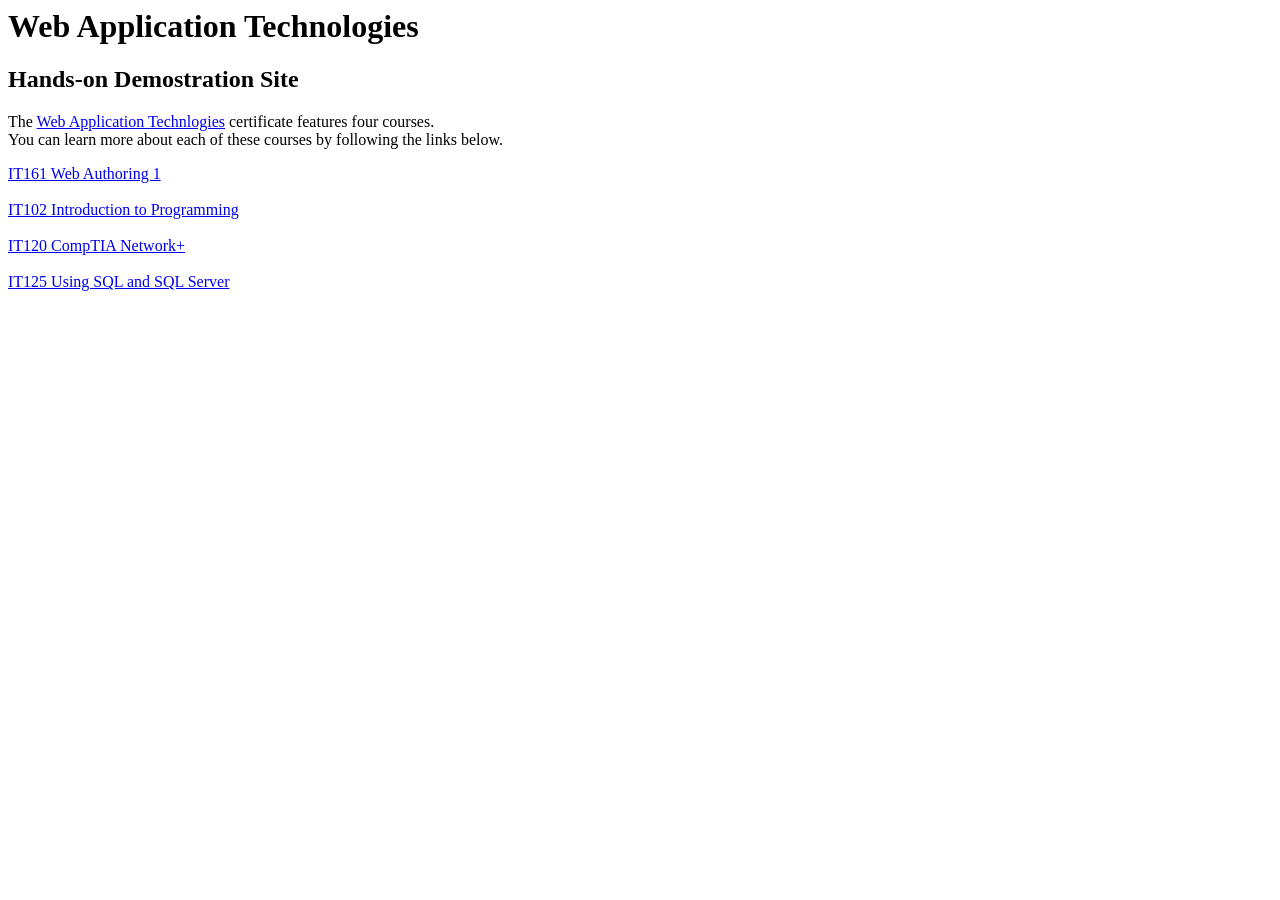
<file: Demo Web Site-6-10-20/index.html>
<html>
<head>
<title>Welcome to Web Application Technologes
</title>
</head>

<body>
<h1>Web Application Technologies</h1>
<h2>Hands-on Demostration Site</h2>

<p>The <a href="https://northseattle.edu/certificates/web-application-technologies-certificate">Web Application Technlogies</a> certificate features four courses. 
</br>You can learn more about each 
of these courses by following the links below.</p>
<a href="./IT161/IT161.html">IT161 Web Authoring 1</a>
</br></br>
<a href="./IT102/IT102.html">IT102 Introduction to Programming</a>
</br></br>
<a href="./IT120/IT120.html">IT120 CompTIA Network+</a>
</br></br>
<a href="./IT125/IT125.html">IT125 Using SQL and SQL Server</a>


</body>
</html>
</file>
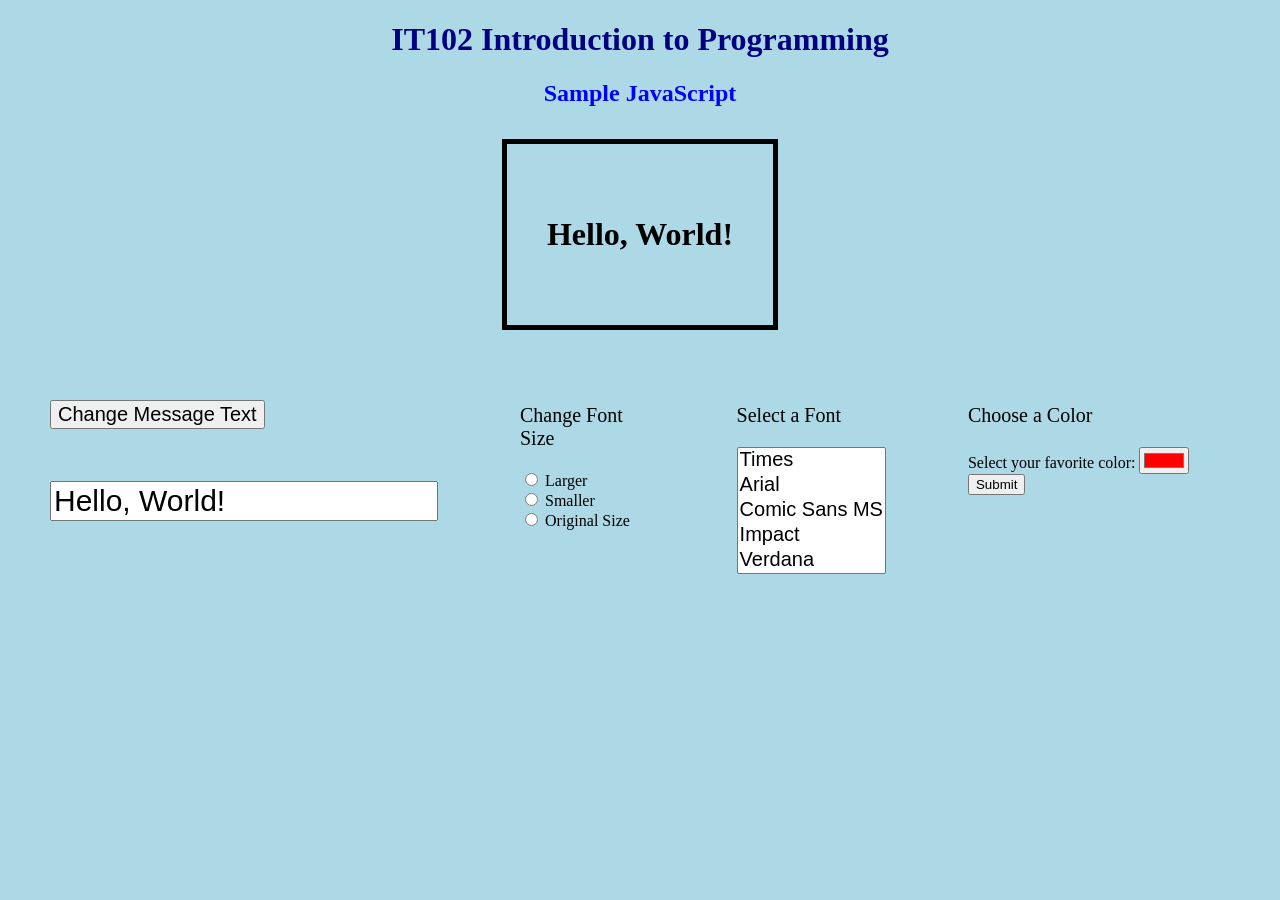
<file: Demo Web Site-6-10-20/IT102/IT102.html>
<!DOCTYPE html>
<!-- This page demostrates some coding techniques for IT102 Introduction to Programming -->

<html>

<head>

<title>
IT102 Introduction to Programming
</title>

<!-- "demostyle.css" is an external style sheet -->
<link id = "css" rel="stylesheet" type="text/css" href="demostyle.css">

<!-- "IT102demo.js" is an external script -->
<script src="IT102demo.js"></script>

</head>

<!-- This file, "IT102.html", is at the root of the Document Object Model -->
<body>

<h1>IT102 Introduction to Programming</h1>

<h2>Sample JavaScript</h2>


<table style="padding:10px; margin-left:auto; margin-right:auto;">
<tr>
<th>
<p id="msg" style="font-size:200%; font-family:verdana; text-align:center">Hello, World!</p>
</th>
</tr>
<table>


<table padding:100px border="0">
<tr>
<td>
<!-- The form action calls an external script -->
<!-- The button submits a new text -->
<p>
<button type="submit" onclick="changeMsg()" style="font-size:20px">Change Message Text</button>
</p>
<form name="theForm">
<br><br>
<input type="text" value="Hello, World!" style="font-size:30px;"></input>
</form>
<br><br>

</td>

<td>
<!-- The radio buttons control font size -->
<p style="font-size:20px">Change Font Size</p>
<input type="radio" id="larger" name="font-size" value="larger" onclick="increaseFontSize()">
<label for="larger">Larger</label><br>
<input type="radio" id="smaller" name="font-size" value="smaller" onclick="decreaseFontSize()">
<label for="smaller">Smaller</label><br>
<input type="radio" id="same" name="font-size" value="same" onclick="restoreFontSize()">
<label for="same">Original Size</label><br>
</td>

<td>
<!-- The menu selects a font-->
<p style="font-size:20px">Select a Font</p>
<select id="fontMenu" size="5" style="font-size:20px;" onchange="changeFontStyle();">
  <option value = "Times" style="font-size:20px;">Times</option>
  <option value = "Arial" style="font-size:20px;">Arial</option>
  <option value = "Comic Sans MS" style="font-size:20px;">Comic Sans MS</option>
  <option value = "Impact" style="font-size:20px;">Impact</option>
  <option value = "Verdana" style="font-size:20px;">Verdana</option>
</select>
</td>

<td>
<p style="font-size:20px">Choose a Color</p>
<label for="favcolor">Select your favorite color:</label>
<input type="color" id="favcolor" name="favcolor" value="#ff0000">
<input type="submit" value="Submit" onclick=changeColor();>
</td>
</tr>
</table>










  
</form>

</body>

</html>
</file>
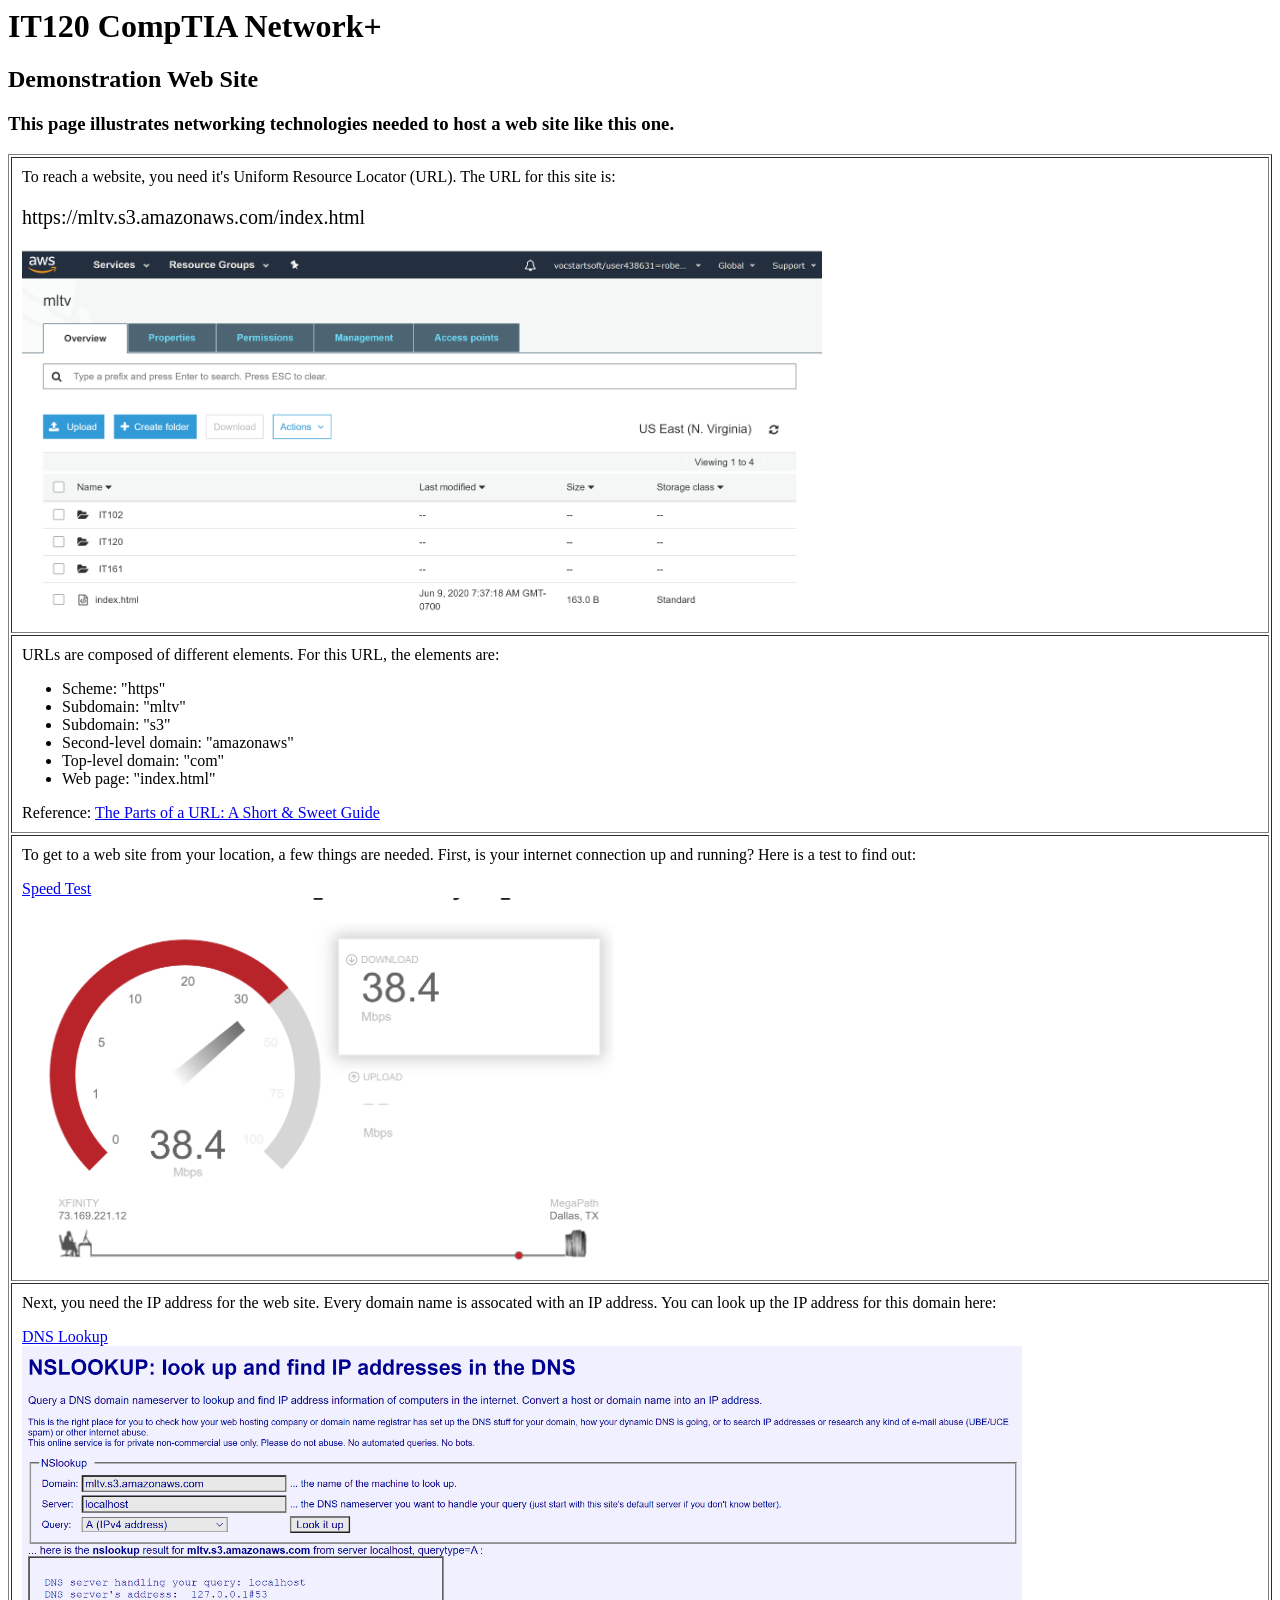
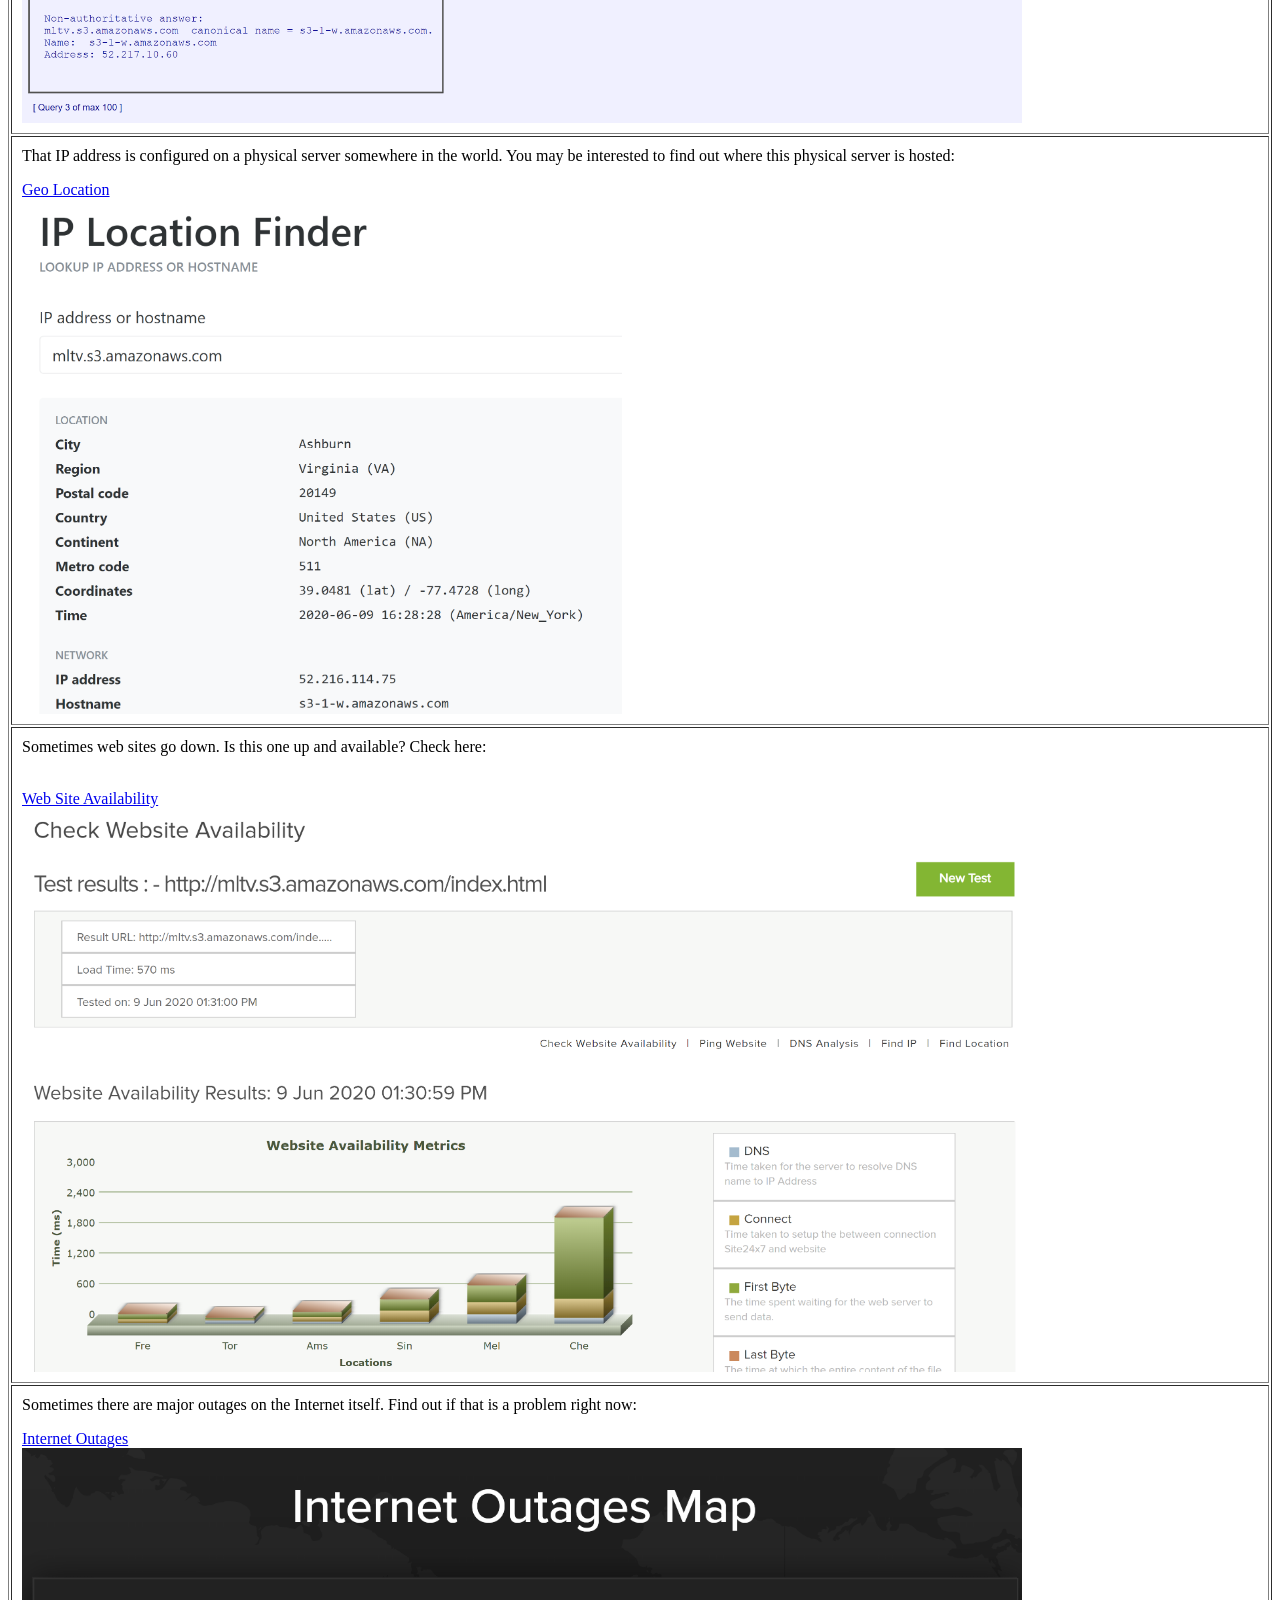
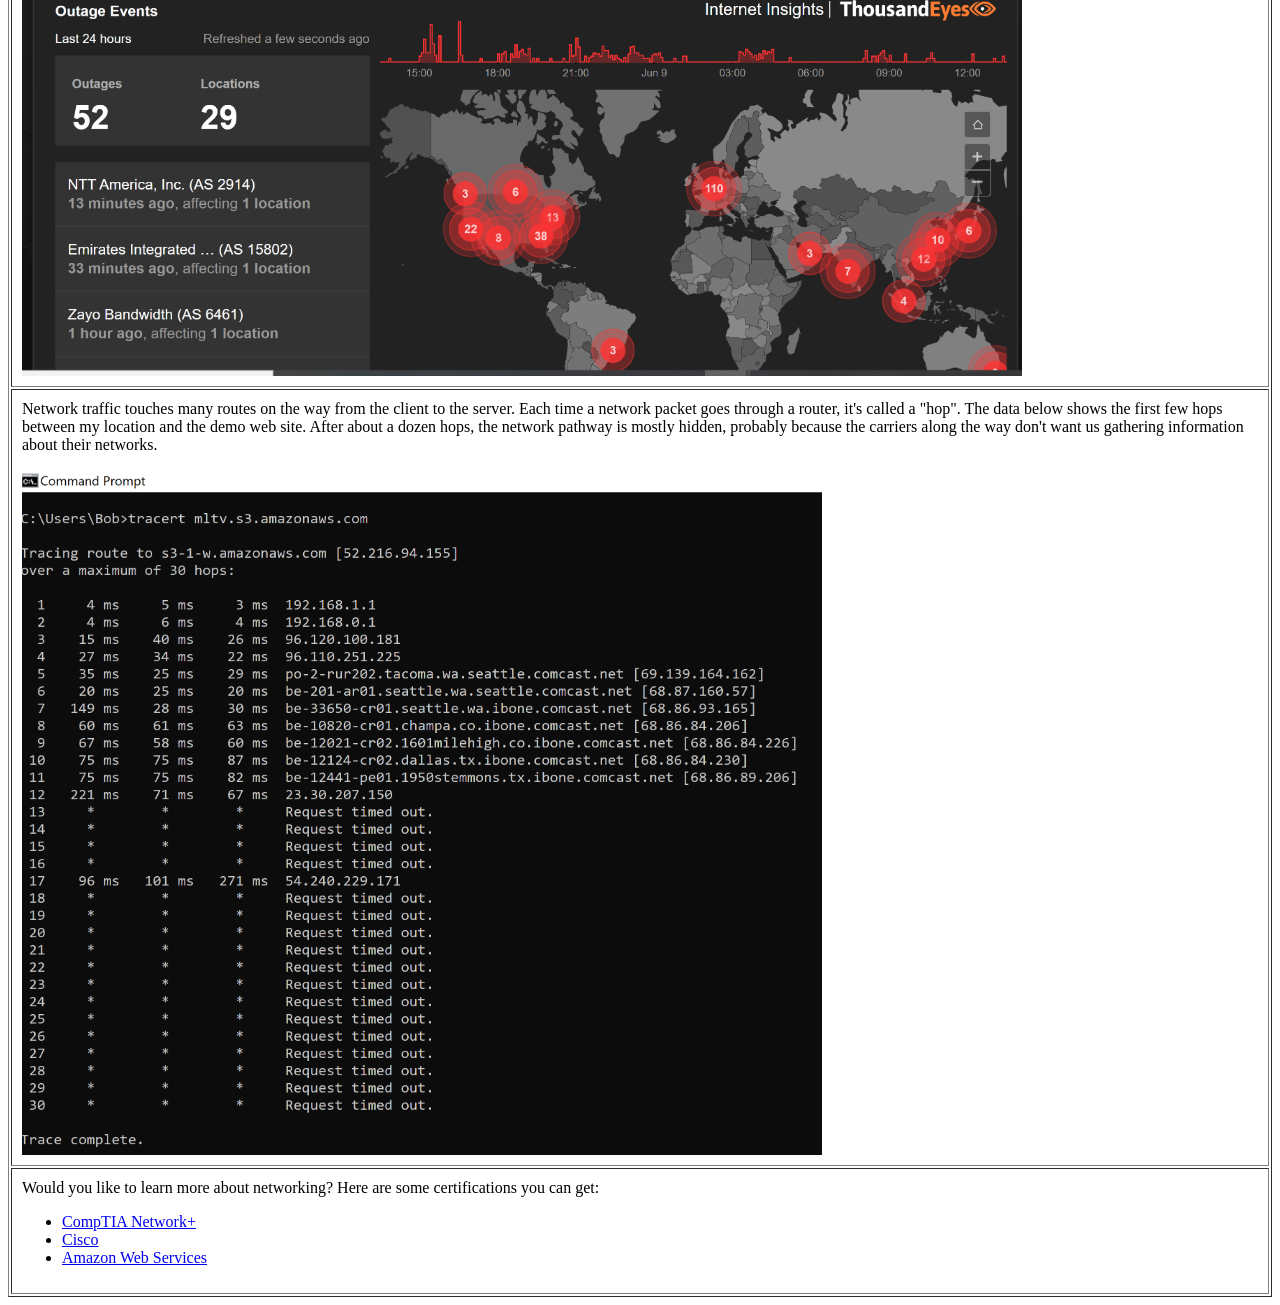
<file: Demo Web Site-6-10-20/IT120/IT120.html>
<html>
<head>
<title>IT120 CompTIA Network+
</title>
</head>
<body>
<h1>
IT120 CompTIA Network+
</h1>
<h2>
Demonstration Web Site
</h2>
<h3>
This page illustrates networking technologies needed to host a web site like this one. 
</h3>


<table border = "1" cellpadding="10">
<tr>
<td>
<p>
To reach a website, you need it's Uniform Resource Locator (URL). The URL for this site is: 

<p style="font-family:verdana; font-size:20px;">
https://mltv.s3.amazonaws.com/index.html
</p>
<img src = "./images/aws-s3.PNG" width="800" >

</td>
</tr>
<tr>
<td>
<p>
URLs are composed of different elements. For this URL, the elements are:

<ul>
<li>Scheme: "https" </li>
<li>Subdomain: "mltv" </li>
<li>Subdomain: "s3" </li>
<li>Second-level domain: "amazonaws" </li>
<li>Top-level domain: "com"</li>
<li>Web page: "index.html"</li>
</ul>
Reference: <a href = "https://blog.hubspot.com/marketing/parts-url">The Parts of a URL: A Short & Sweet Guide</a></br>

</td>
</tr>
<tr>
<td>
<p>To get to a web site from your location, a few things are needed. First, is your internet connection up and running? Here is a test to find out:
</p>
<a href =" https://www.speakeasy.net/speedtest/">Speed Test</a> </br>
<img src = "./images/SpeedTest.PNG" width="600" >
</td>
</tr>
<tr>
<td>
<p>Next, you need the IP address for the web site. Every domain name is assocated with an IP address. You can look up the IP address for this domain here:
</p>
<a href = "http://www.kloth.net/services/nslookup.php">DNS Lookup</a></br>
<img src = "./images/lookup.PNG" width="1000" >
</td>
</tr>
<tr>
<td>
<p>That IP address is configured on a physical server somewhere in the world. You may be interested to find out where this physical server is hosted:
</p>
<a href ="https://tools.keycdn.com/geo">Geo Location</a></br>
<img src = "./images/geo.PNG" width="600" >
</td>
</tr>
<tr>
<td>
<p>Sometimes web sites go down. Is this one up and available? Check here:</p></br>
<a href = "https://www.site24x7.com/check-website-availability.html">Web Site Availability</a></br>
<img src = "./images/availability.PNG" width="1000" >


</td>
</tr>
<tr>
<td>
<p>Sometimes there are major outages on the Internet itself. Find out if that is a problem right now:</p>
<a href = "https://www.thousandeyes.com/outages">Internet Outages</a></br>
<img src = "./images/outages.PNG" width="1000" >

</td>
</tr>
<tr>
<td>
<p>Network traffic touches many routes on the way from the client to the server. Each time a network packet goes 
through a router, it's called a "hop". The data below shows the first few hops between my location and
the demo web site. After about a dozen hops, the network pathway is mostly hidden, probably because the carriers
along the way don't want us gathering information about their networks. </p>

<img src = "./images/tracert.PNG" width="800" >

</td>
</tr>

<tr>
<td>
<p>Would you like to learn more about networking? Here are some certifications you can get:</p>
<ul>

<li><a href="https://www.comptia.org/landing/networkplus/index.html">CompTIA Network+</a></li>
<li><a href="https://www.cisco.com/c/en/us/training-events/training-certifications/certifications.html">Cisco</a></li>
<li><a href="https://aws.amazon.com/certification/">Amazon Web Services</a></li>
</td>
</tr>

</ul>






</ul>
</body>
</html>
</file>
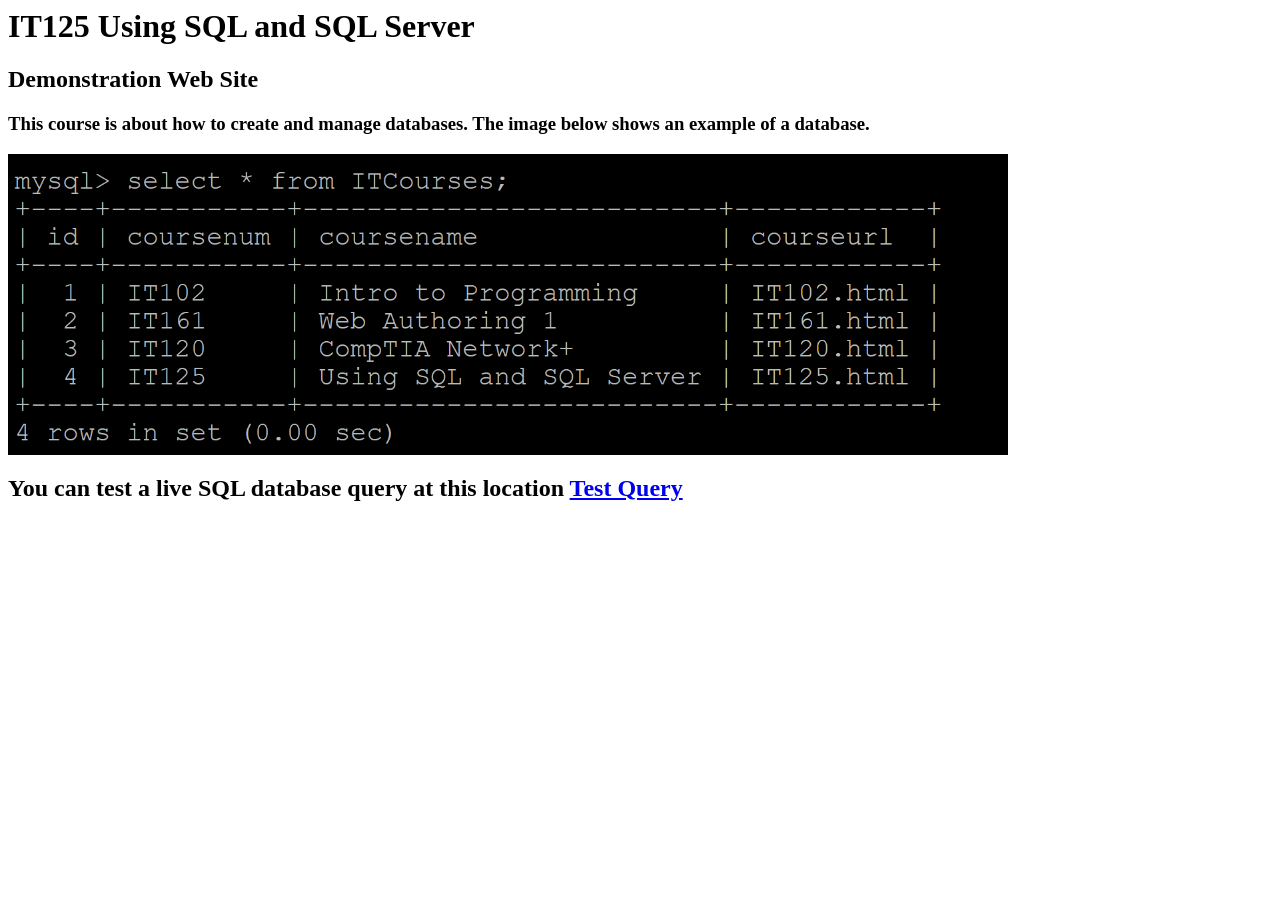
<file: Demo Web Site-6-10-20/IT125/IT125.html>
<html>
<head>
<title>IT125 Using SQL and SQL Server Demonstration Web Site
</title>
</head>
<body>
<h1>
IT125 Using SQL and SQL Server
</h1>
<h2>
Demonstration Web Site
</h2>
<h3>
This course is about how to create and manage databases. The image below shows an example of a database.
</h3>

<img src="select.PNG" width = "1000">

</ul>

<h2>You can test a live SQL database query at this location <a href ="http://54.85.92.85:5000/">Test Query</a></h2>
</body>
</html>
</file>
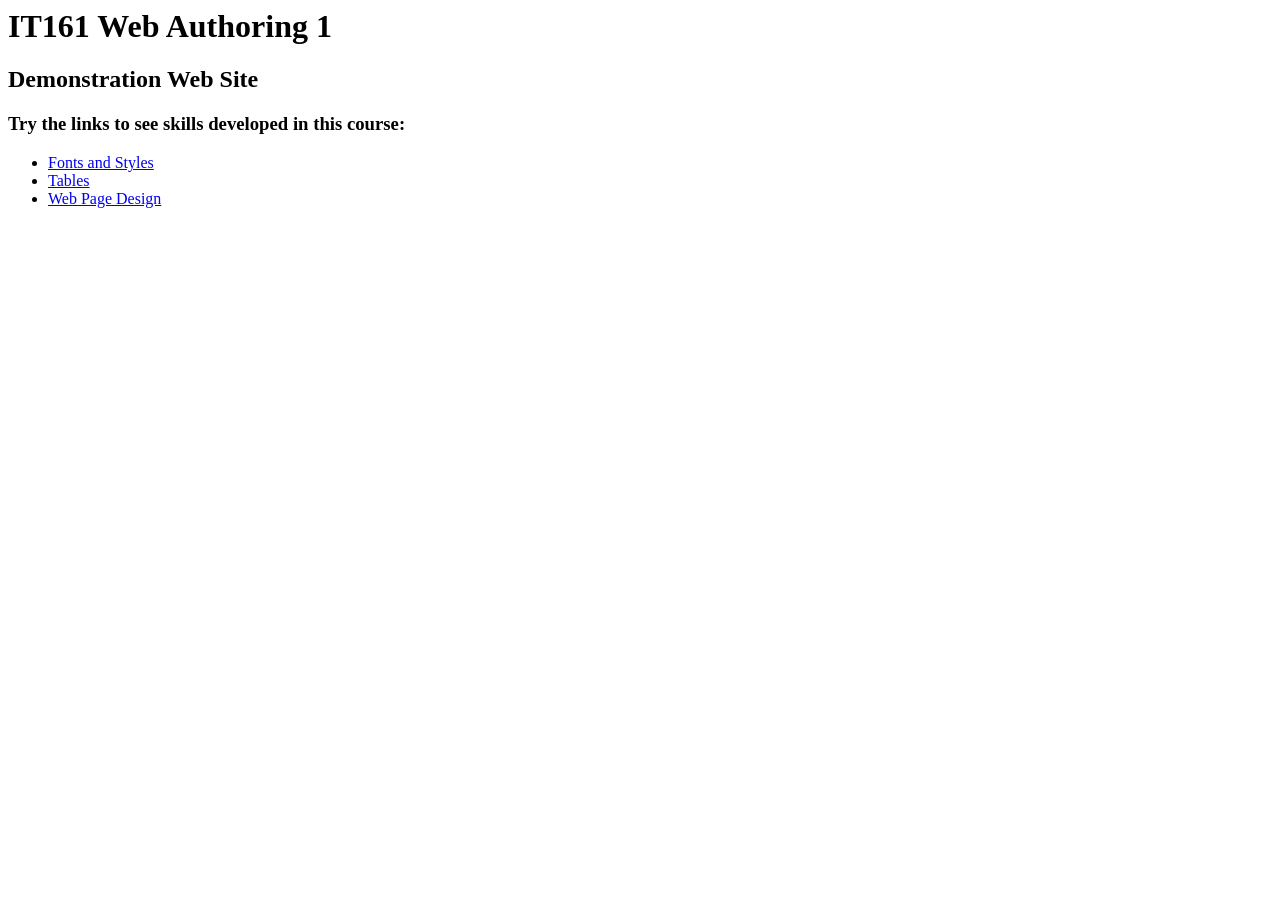
<file: Demo Web Site-6-10-20/IT161/IT161.html>
<html>
<head>
<title>IT161 Web Authoring 1 Demonstration Web Site
</title>
</head>
<body>
<h1>
IT161 Web Authoring 1
</h1>
<h2>
Demonstration Web Site
</h2>
<h3>
Try the links to see skills developed in this course:
</h3>
<ul>
<li><a href="./pages/hellofonts.html">Fonts and Styles</a></li>
<li><a href="./pages/hellotables.html">Tables</a></li>
<li><a href="./pages/hellodesign.html">Web Page Design</a></li>
</ul>
</body>
</html>
</file>
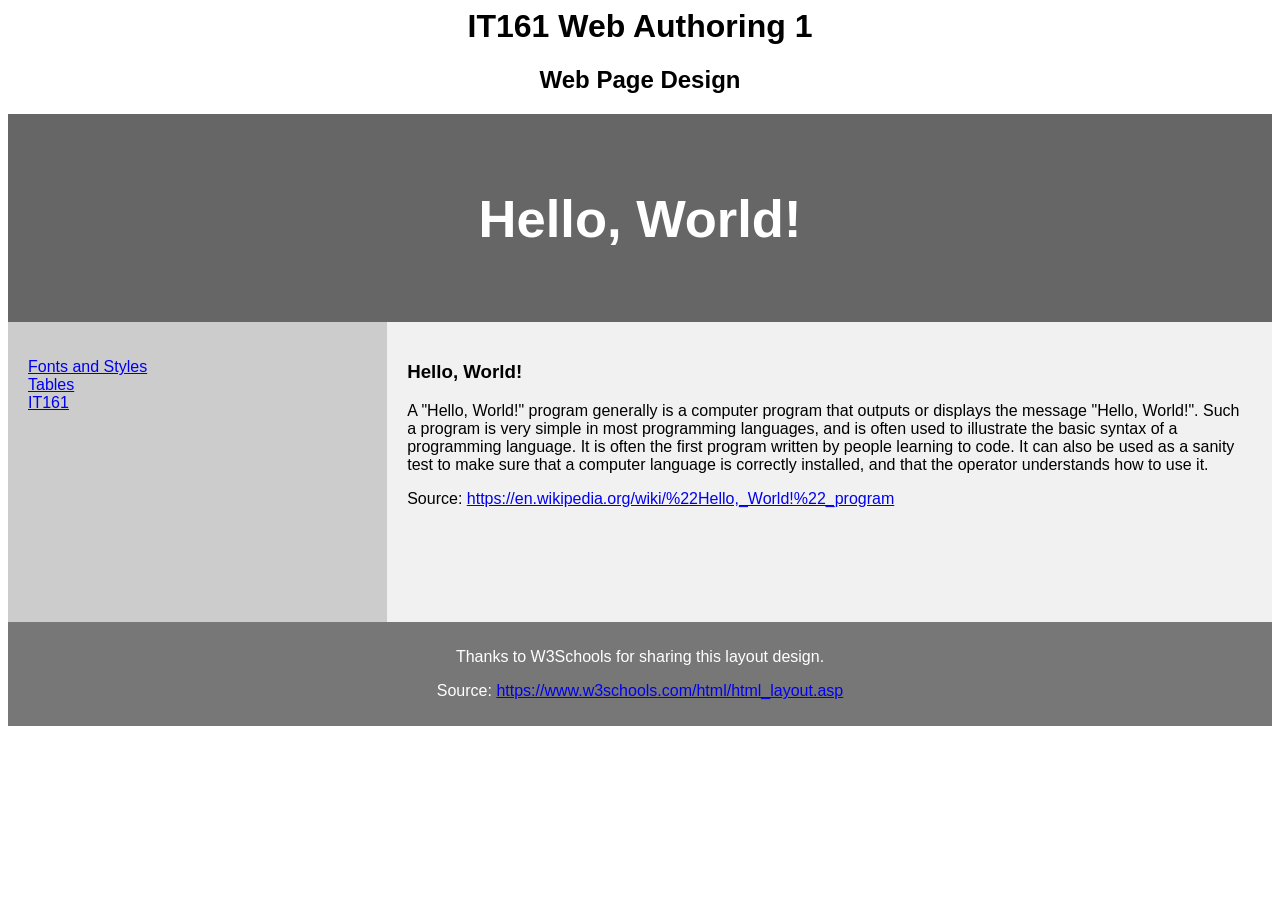
<file: Demo Web Site-6-10-20/IT161/pages/hellodesign.html>
<html>

<head>

<title>
IT161 Web Authoring 1 Web Page Design
</title>






<head>




<style>
* {
  box-sizing: border-box;
}

body {
  font-family: Arial, Helvetica, sans-serif;
}

/* Style the header */
header {
  background-color: #666;
  padding: 30px;
  text-align: center;
  font-size: 35px;
  color: white;
}

/* Create two columns/boxes that floats next to each other */
nav {
  float: left;
  width: 30%;
  height: 300px; /* only for demonstration, should be removed */
  background: #ccc;
  padding: 20px;
}

/* Style the list inside the menu */
nav ul {
  list-style-type: none;
  padding: 0;
}

article {
  float: left;
  padding: 20px;
  width: 70%;
  background-color: #f1f1f1;
  height: 300px; /* only for demonstration, should be removed */
}

/* Clear floats after the columns */
section:after {
  content: "";
  display: table;
  clear: both;
}

/* Style the footer */
footer {
  background-color: #777;
  padding: 10px;
  text-align: center;
  color: white;
}

/* Responsive layout - makes the two columns/boxes stack on top of each other instead of next to each other, on small screens */
@media (max-width: 600px) {
  nav, article {
    width: 100%;
    height: auto;
  }
}
</style>
</head>
<body>

<h1 style="text-align:center;">
IT161 Web Authoring 1
</h1>

<h2 style="text-align:center;">
Web Page Design
</h2>


<header>
  <h2>Hello, World!</h2>
</header>

<section>
  <nav>
    <ul>
      <li><a href="./hellofonts.html">Fonts and Styles</a></li>
      <li><a href="./hellotables.html">Tables</a></li>
      <li><a href="../IT161.html">IT161</a></li>
     
    </ul>
  </nav>
  
  <article>
    <h1>Hello, World!</h1>
    <p>A "Hello, World!" program generally is a computer program that outputs or displays the message "Hello, World!". Such a program is very simple in most programming languages, and is often used to illustrate the basic syntax of a programming language. It is often the first program written by people learning to code. It can also be used as a sanity test to make sure that a computer language is correctly installed, and that the operator understands how to use it.</p>
    <p>Source: <a href = "https://en.wikipedia.org/wiki/%22Hello,_World!%22_program">https://en.wikipedia.org/wiki/%22Hello,_World!%22_program</a>
  </article>
</section>

<footer>
  <p>Thanks to W3Schools for sharing this layout design.</p>
  <p>Source: <a href= "https://www.w3schools.com/html/html_layout.asp">https://www.w3schools.com/html/html_layout.asp</a>
</footer>

</body>
</html>
</file>
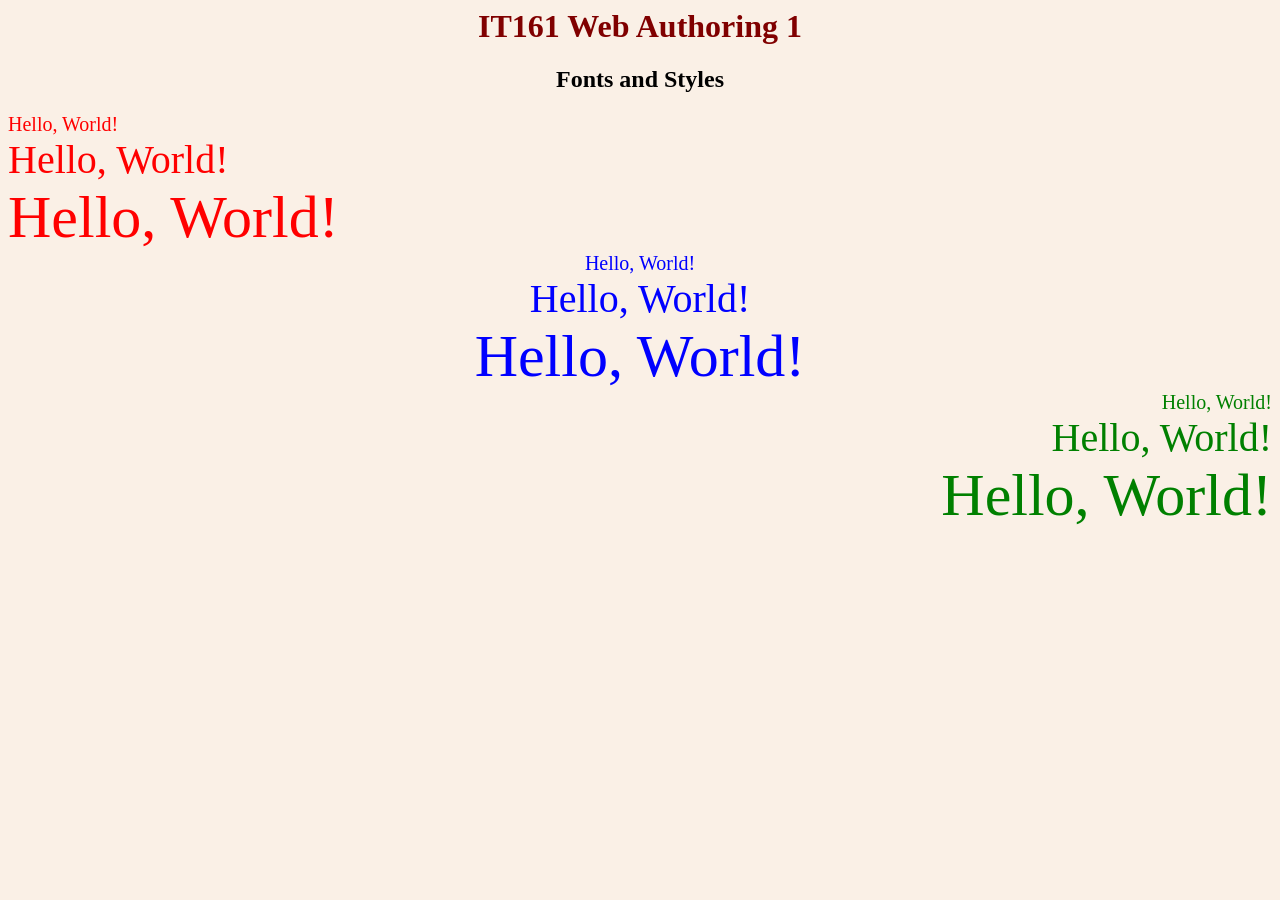
<file: Demo Web Site-6-10-20/IT161/pages/hellofonts.html>
<html>

<head>

<title>
IT161 Web Authoring 1 Fonts and Styles
</title>

<style>
body {
  background-color: linen;
}

h1 {
  color: maroon;
  margin-left: 0px;
}
</style>

</head>

<body>

<h1 style="text-align:center">
IT161 Web Authoring 1
</h1>

<h2 style="text-align:center">
Fonts and Styles
</h2>

<div style="color:red; font-size:20px">Hello, World!</div>
<div style="color:red; font-size:40px">Hello, World!</div>
<div style="color:red; font-size:60px">Hello, World!</div>

<div style="color:blue; font-size:20px; font-family:verdana; text-align:center">Hello, World!</div>
<div style="color:blue; font-size:40px; font-family:verdana; text-align:center">Hello, World!</div>
<div style="color:blue; font-size:60px; font-family:verdana; text-align:center">Hello, World!</div>

<div style="color:green; font-size:20px; font-family:cursive; text-align:right">Hello, World!</div>
<div style="color:green; font-size:40px; font-family:cursive; text-align:right">Hello, World!</div>
<div style="color:green; font-size:60px; font-family:cursive; text-align:right">Hello, World!</div>




</body>
</html>
</file>
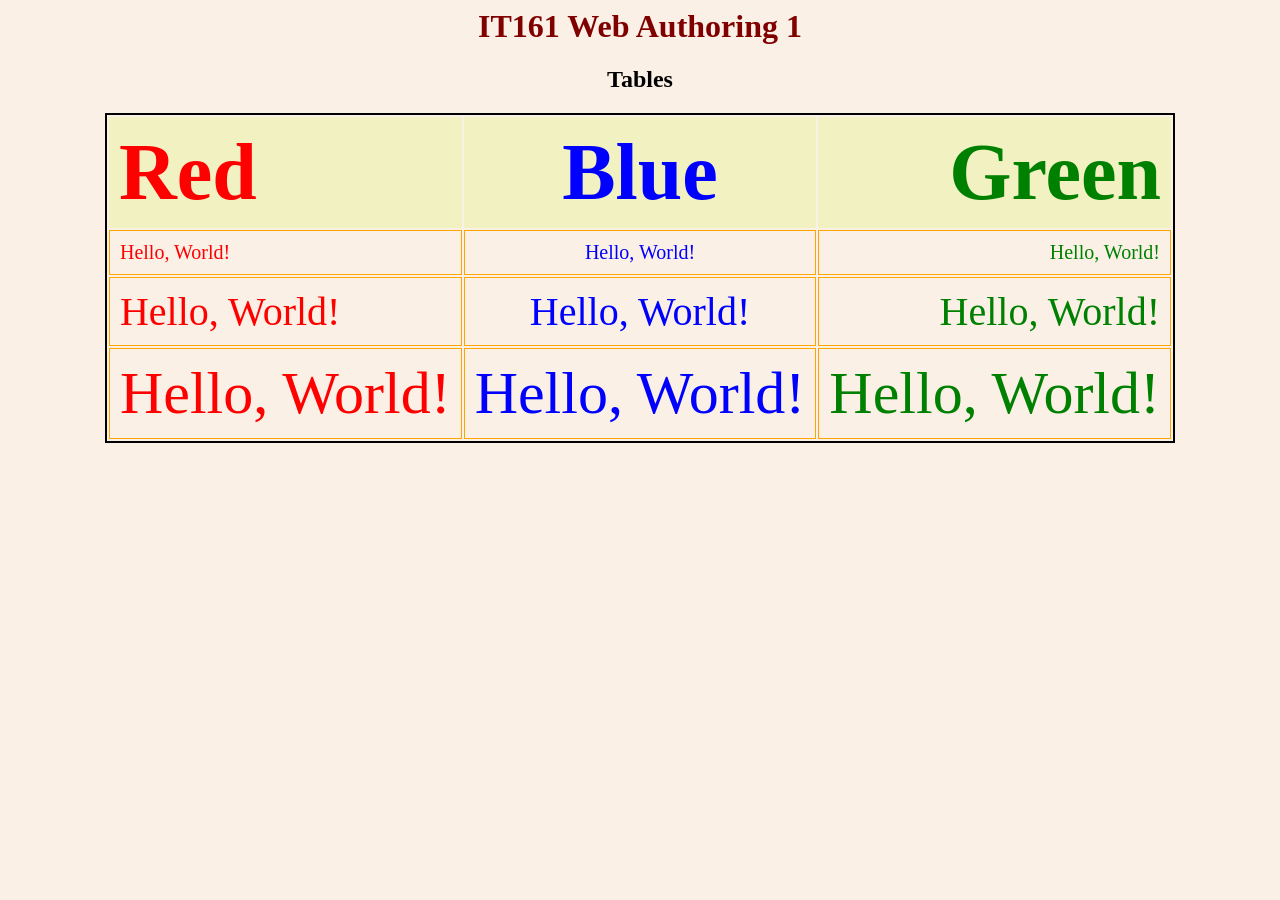
<file: Demo Web Site-6-10-20/IT161/pages/hellotables.html>
<html>

<head>

<title>
IT161 Web Authoring 1 Fonts and Styles
</title>

<style>
body {
  background-color: linen;
}

h1 {
  color: maroon;
  margin-left: 0px;
}
th {
  font-size:80px;
  padding: 10px;
}
td {
  padding: 10px;
  border: 1px solid orange;
}

th {
  padding: 10px;
  background-color: #f1f1c1;
}
</style>

</head>

<body>

<h1 style="text-align:center;">
IT161 Web Authoring 1
</h1>

<h2 style="text-align:center;">
Tables
</h2>

<table style="margin-left:auto;margin-right:auto;border:2px solid black">
<tr>
<th style="color:red; text-align:left;">Red</th>
<th style="color:blue; font-family:verdana; text-align:center;">Blue</th>
<th style="color:green; font-family:cursive; text-align:right;">Green</th>
</tr>
<tr>
<td style="color:red; font-size:20px">Hello, World!</td>
<td style="color:blue; font-size:20px; font-family:verdana; text-align:center;">Hello, World!</td>
<td style="color:green; font-size:20px; font-family:cursive; text-align:right;">Hello, World!</td>
</tr>
<td style="color:red; font-size:40px">Hello, World!</td>
<td style="color:blue; font-size:40px; font-family:verdana; text-align:center;">Hello, World!</td>
<td style="color:green; font-size:40px; font-family:cursive; text-align:right;">Hello, World!</td>
<tr>
<td style="color:red; font-size:60px">Hello, World!</td>
<td style="color:blue; font-size:60px; font-family:verdana; text-align:center;">Hello, World!</td>
<td style="color:green; font-size:60px; font-family:cursive; text-align:right;">Hello, World!</td>
</tr>

</table>

</body>
</html>
</file>
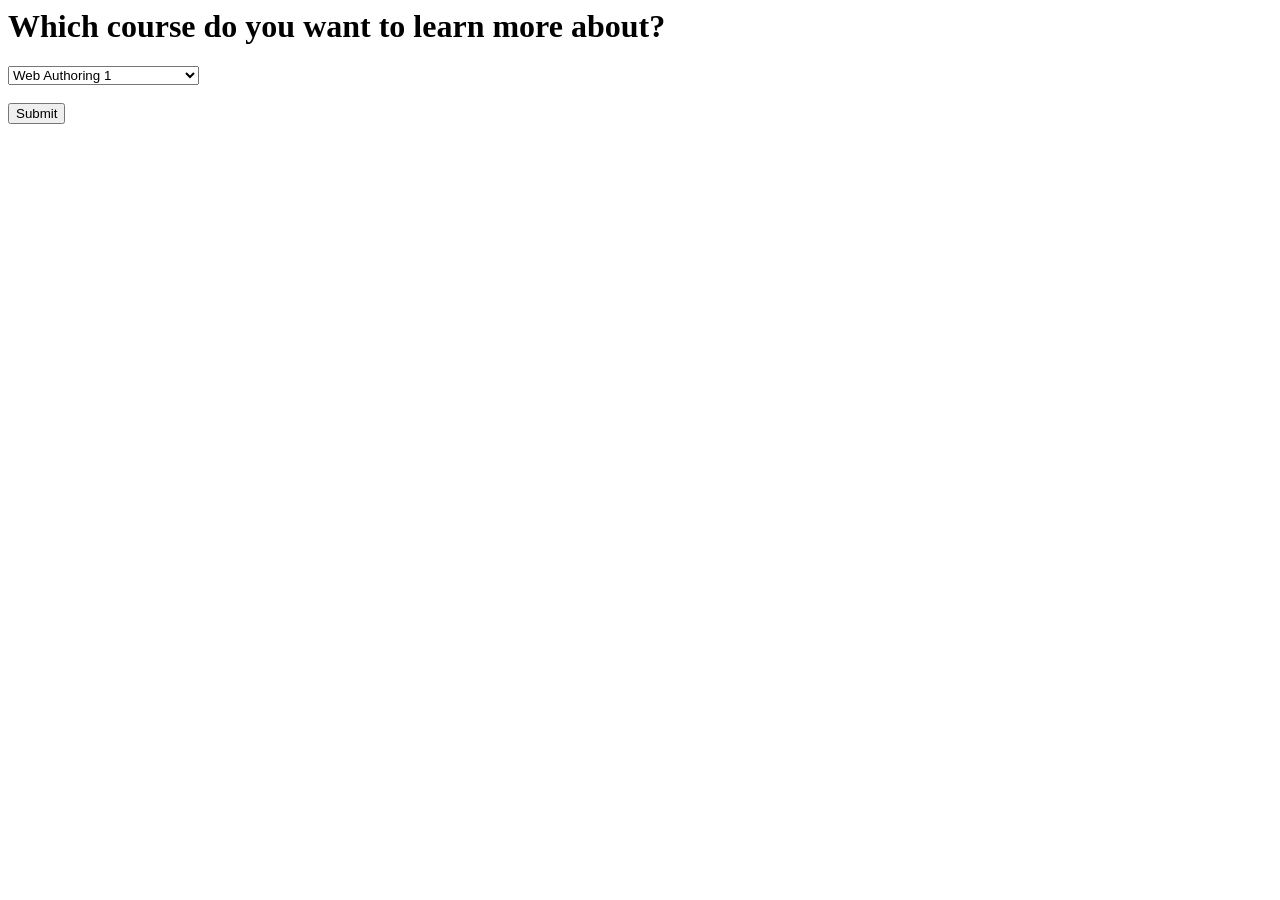
<file: PythonWebApp-6-10-20/myproject/templates/MLTVForm.html>
<html>

<h1>Which course do you want to learn more about?</h1>
<form method="POST">
  <select id="courses" name="courses" required>
    <option value="IT161">Web Authoring 1</option>
    <option value="IT102">Introduction to Programming</option>
    <option value="IT120">CompTIA Network+</option>
    <option value="IT125">Using SQL and SQL Server</option>
  </select>

</br></br>

  <input type="submit" value="Submit">

</form>


</html>
</file>
<file: Demo Web Site-6-10-20/IT102/demostyle.css>
body {
    background-color: lightblue;
}

h1 {
    color: navy;   
    text-align: center;
}

h2 {
    color: blue;
    text-align: center;
}

td{
   padding: 40px;
   vertical-align: top;
   font-family: verdana;
}

th{
   padding: 40px;
   border: 5px solid black
}
</file>
